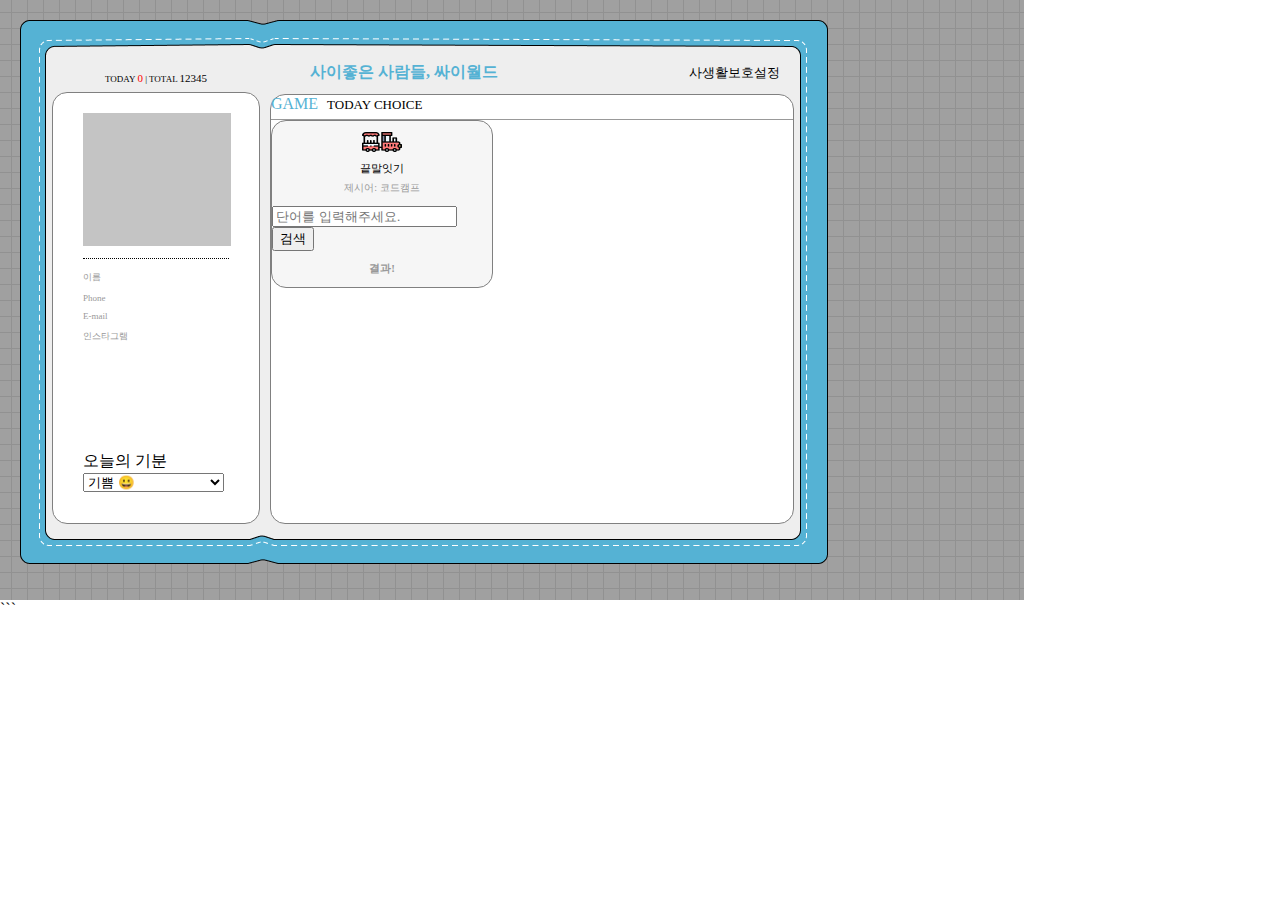
<file: precamp-7기/cyworld-mento/index.html>
<!DOCTYPE html>
<html lang="ko">
<head>
    <title>싸이월드</title>
    <link href="styles/index.css" rel="stylesheet" />
    <link rel="stylesheet" href="https://pro.fontawesome.com/releases/v5.10.0/css/all.css" integrity="sha384-AYmEC3Yw5cVb3ZcuHtOA93w35dYTsvhLPVnYs9eStHfGJvOvKxVfELGroGkvsg+p" crossorigin="anonymous"/>
</head>
<body>
    <div class="background">
        <div class="outerbox">
            <div class="wrapper">
                <div class="wrapper__left">
                    <div class="wrapper__left__header">
                        <div class ="today">
                            TODAY <span class="zero">0</span> | TOTAL <span class="count">12345</span> 
                        </div>
                    </div>
                    <div class="wrapper__left__body">
                        <div class="header">
                        <div class="headerGrey">
                        </div>
                        <div class="line"></div>
                        <div class="profileWrapper">
                            <div class="profile">
                            <i class="fas fa-file-signature"></i> 이름
                            </div>
                            <div class="profile">
                                <i class="fas fa-phone"></i> Phone
                            </div>
                            <div class="profile">
                                <i class="fas fa-envelope-square"></i> E-mail
                            </div>
                            <div class="profile">
                                <i class="fas fa-images"></i> 인스타그램
                            </div>

                        </div>
                        </div>
                        <div class="footer">
                            <div class="feelWrapper">
                                <div class="feel">오늘의 기분</div>
                                <select class="feelSelect">
                                    <option>기쁨 😀</option>
                                    <option>슬픔 😭</option>
                                    <option>분노 😡</option>
                                    <option>행복 😊</option>
                                    <option>당황 😂</option>
                                </select>
                            </div>
                        </div>
                    </div>
                </div>
                <div class="wrapper__right">
                    <div class="wrapper__right__header">
                        <div class="wrapper__right__title">사이좋은 사람들, 싸이월드</div>
                        <div class="wrapper__right__setting">사생활보호설정<i class="fas fa-caret-right bbbb"></i></div>

                    </div>
                    <div class="wrapper__right__body">
                        <!-- <iframe src="home.html"></iframe> -->
                        <iframe src="game.html">

                        </iframe>
                    </div>
                </div>
            </div>
        </div>
    </div>
</body>
</html>
```
</file>
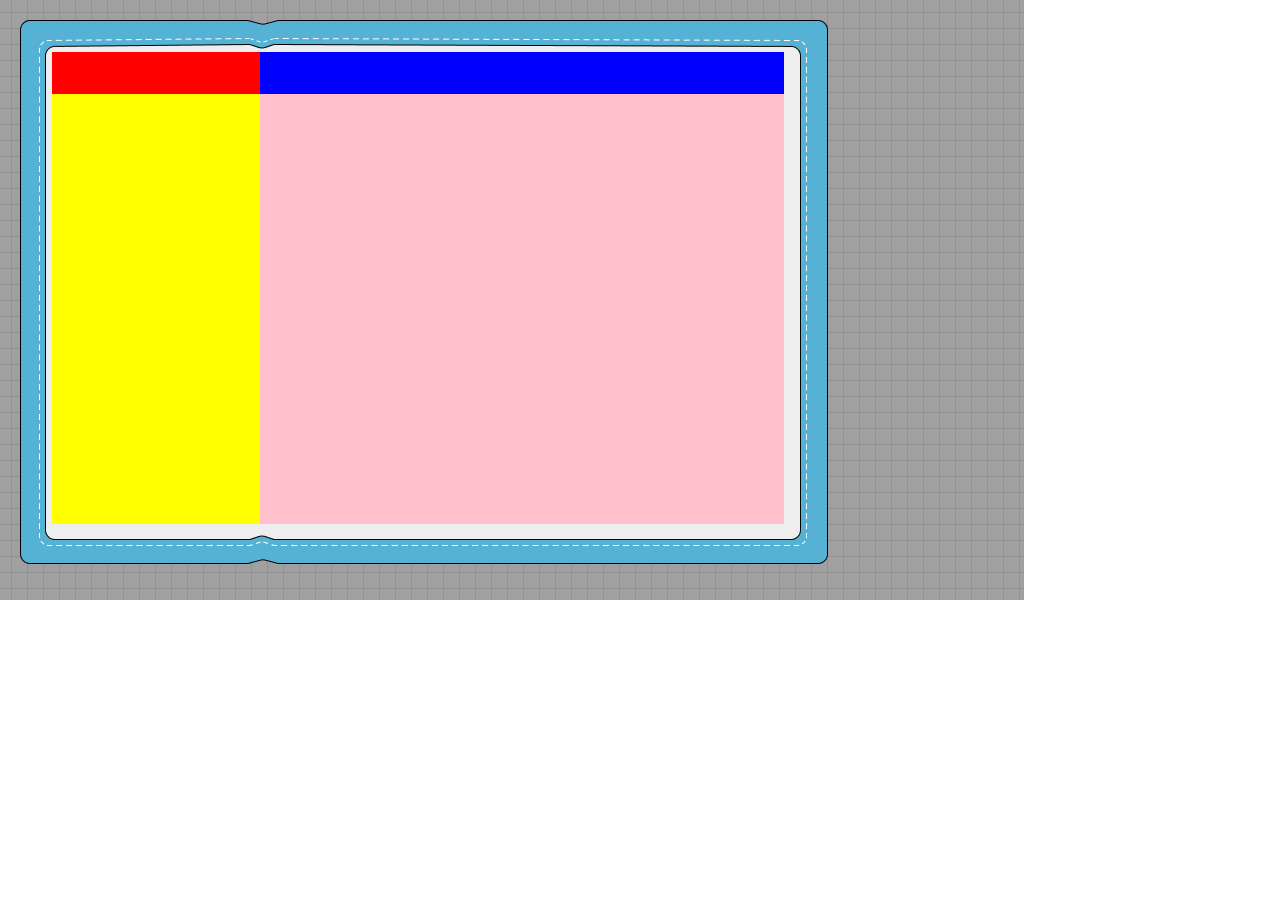
<file: precamp-7기/cyworld/index.html>
<!DOCTYPE html>
<html lang="ko">
<head>
    <title>싸이월드</title>
    <link href="styles/index.css" rel="stylesheet" />
</head>
<body>
    <div class="background">
        <div class="outerbox">
            <div class="wrapper">
                <div class="wrapper__left">
                    <div class="wrapper__left__header">

                    </div>
                    <div class="wrapper__left__body">

                    </div>

                </div>
                <div class="wrapper__right">
                    <div class="wrapper__right__header">
                        
                    </div>
                    <div class="wrapper__right__body">
                        
                    </div>

                </div>
            </div>
        </div>
    </div>
</body>
</html>
</file>
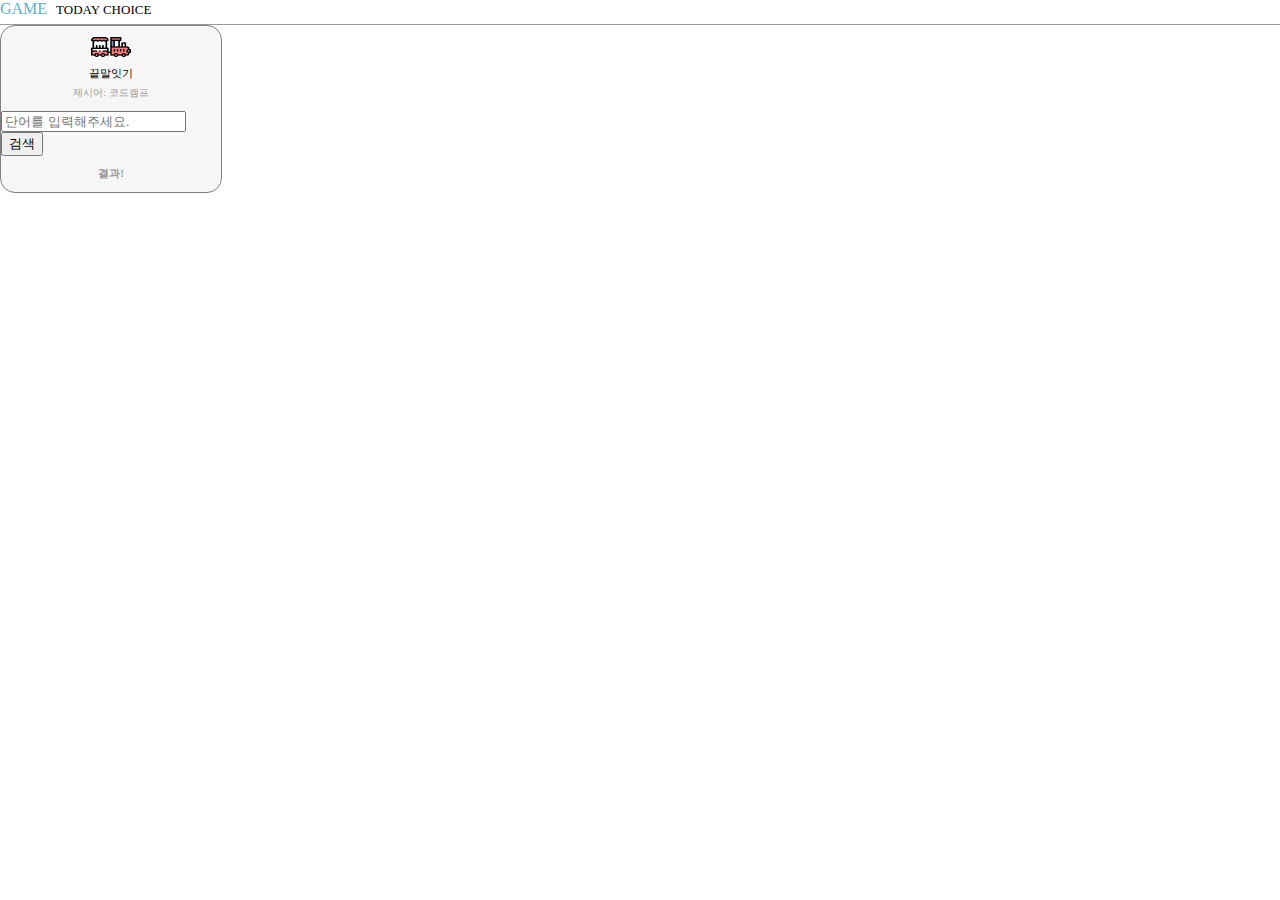
<file: precamp-7기/cyworld-mento/game.html>
<!DOCTYPE html>
<html lang="ko">
<head>
    <title>게임</title>
    <link href="styles/game.css" rel="stylesheet" />
</head>
<body>
    <div class="wrapper">
        <div class="wrapper__header">
            <span class="title">GAME</span> <span class="subtitle">TODAY CHOICE</span>
        </div>
        <div class="wrapper__word">
            <div class="wrapper__word__header">
                <div>
                    <img src="images/word.png" />
                </div>
                <div class="title">
                    끝말잇기
                </div>
                <div class="word_title">
                    제시어: 코드캠프
                </div>
            </div>
            <div class="wrapper__word__body">
                <input type="text" placeholder="단어를 입력해주세요.">
                <button>검색</button>
            </div>
            <div class="wrapper__word__footer">
                결과!
            </div>

        </div>
        <div class="wrapper__lotto">

        </div>
    </div>
</body>
</html>
</file>
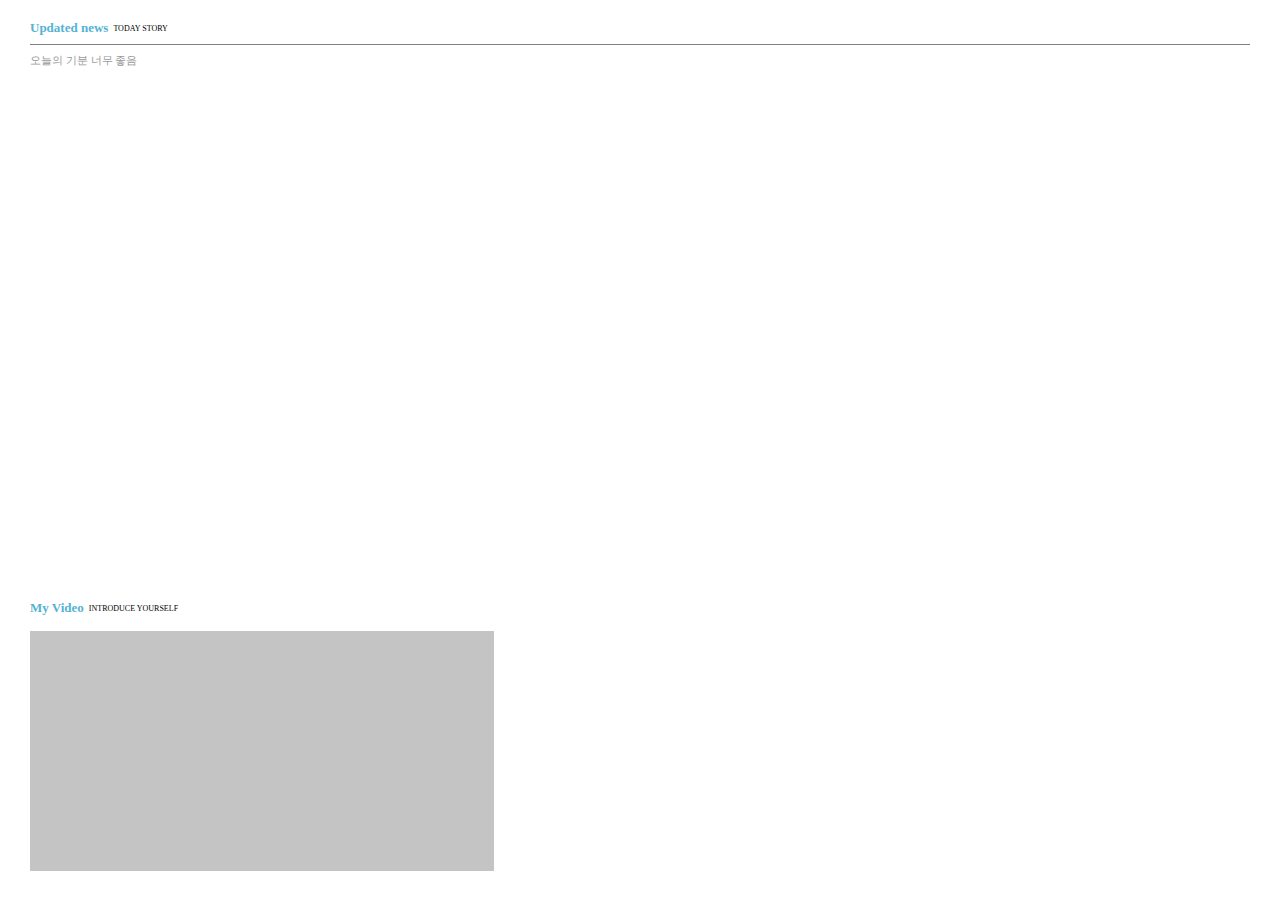
<file: precamp-7기/cyworld-mento/home.html>
<!DOCTYPE html>
<html lang="ko">
<head>
    <title>홈</title>
    <link href="styles/home.css" rel="stylesheet" />
</head>
<body>
    <div class="wrapper">
        <div class="wrapper__header">
            <div class="wrapper__title">
                <div class="title">Updated news</div>
                <div class="subtitle">TODAY STORY</div>
            </div>
            <div class="divideLine"></div>
            <div class="content">오늘의 기분 너무 좋음</div>
        </div>
        <div class="wrapper__body">
            <div class="wrapper__title">
                <div class="title">My Video</div>
                <div class="subtitle">INTRODUCE YOURSELF</div>
            </div>
            <div class="video">
            </div>
        </div>
</body>
</html>
</file>
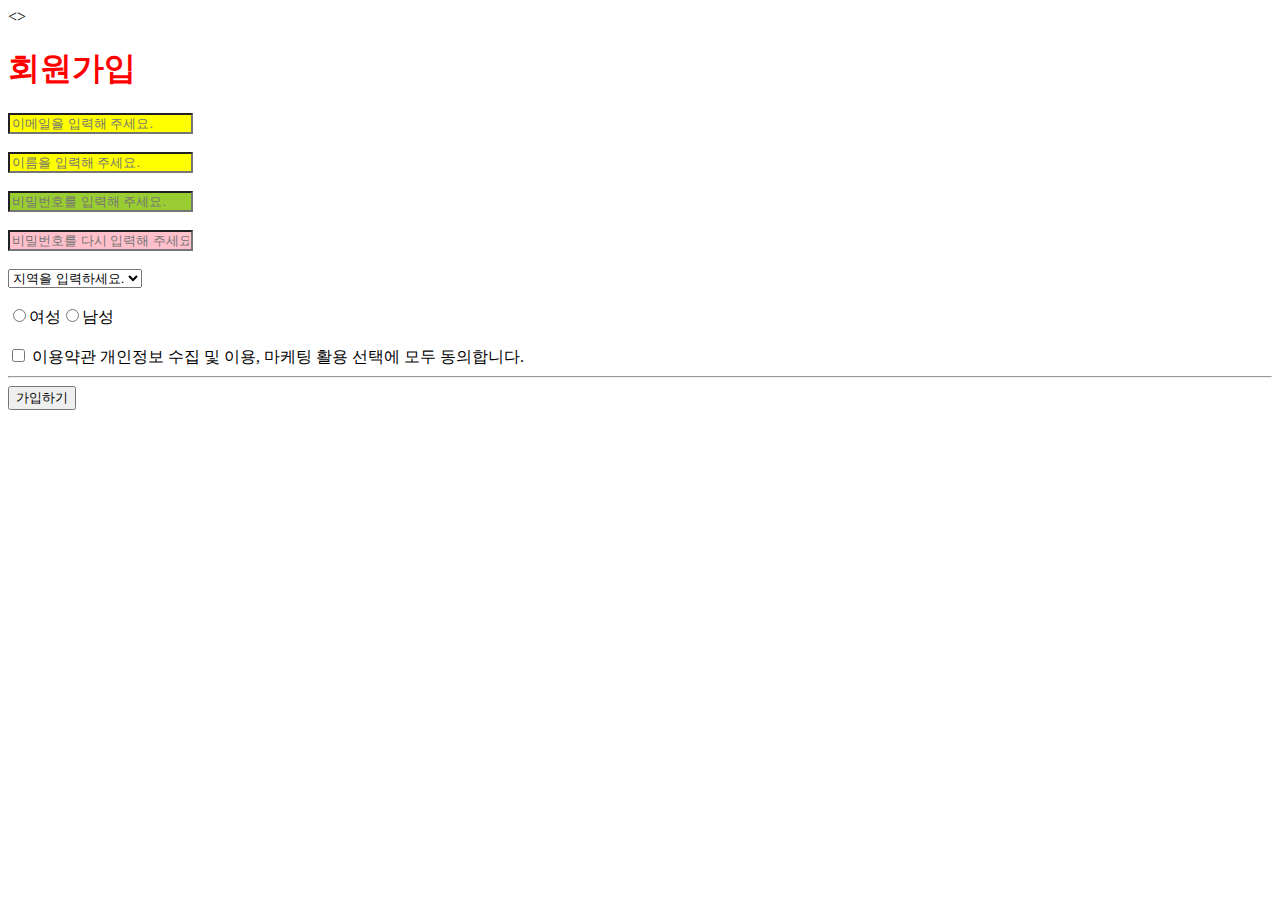
<file: precamp-7기/class/01-html/02-signup.html>
<html>
    <head>
        <link href="02-signup.css" rel="stylesheet" />
    </head>
    <>
        <h1 style="color: red;">회원가입</h1>
        <input type="text" placeholder="이메일을 입력해 주세요." /><br /><br />
        <input type="text" placeholder="이름을 입력해 주세요."/><br /><br />
        <input class="aaa" type="password" placeholder="비밀번호를 입력해 주세요."/><br /><br />
        <input id="qqq" class="aaa" type="password" placeholder="비밀번호를 다시 입력해 주세요."/><br /><br />
        <select>
            <option disabled selected>지역을 입력하세요.</option>
            <option>서울</option>
            <option>경기</option>
            <option>인천</option>
        </select><br /><br />
        <input type="radio" name="aaa" />여성<input type="radio" name="aaa" />남성<br /><br />
        <input type="checkbox" /> 이용약관 개인정보 수집 및 이용, 마케팅 활용 선택에 모두 동의합니다.
        <hr />
        <button>가입하기</button>
        <!-- <input type="button" value="가입하기" /> -->
    </body>
</html>
</file>
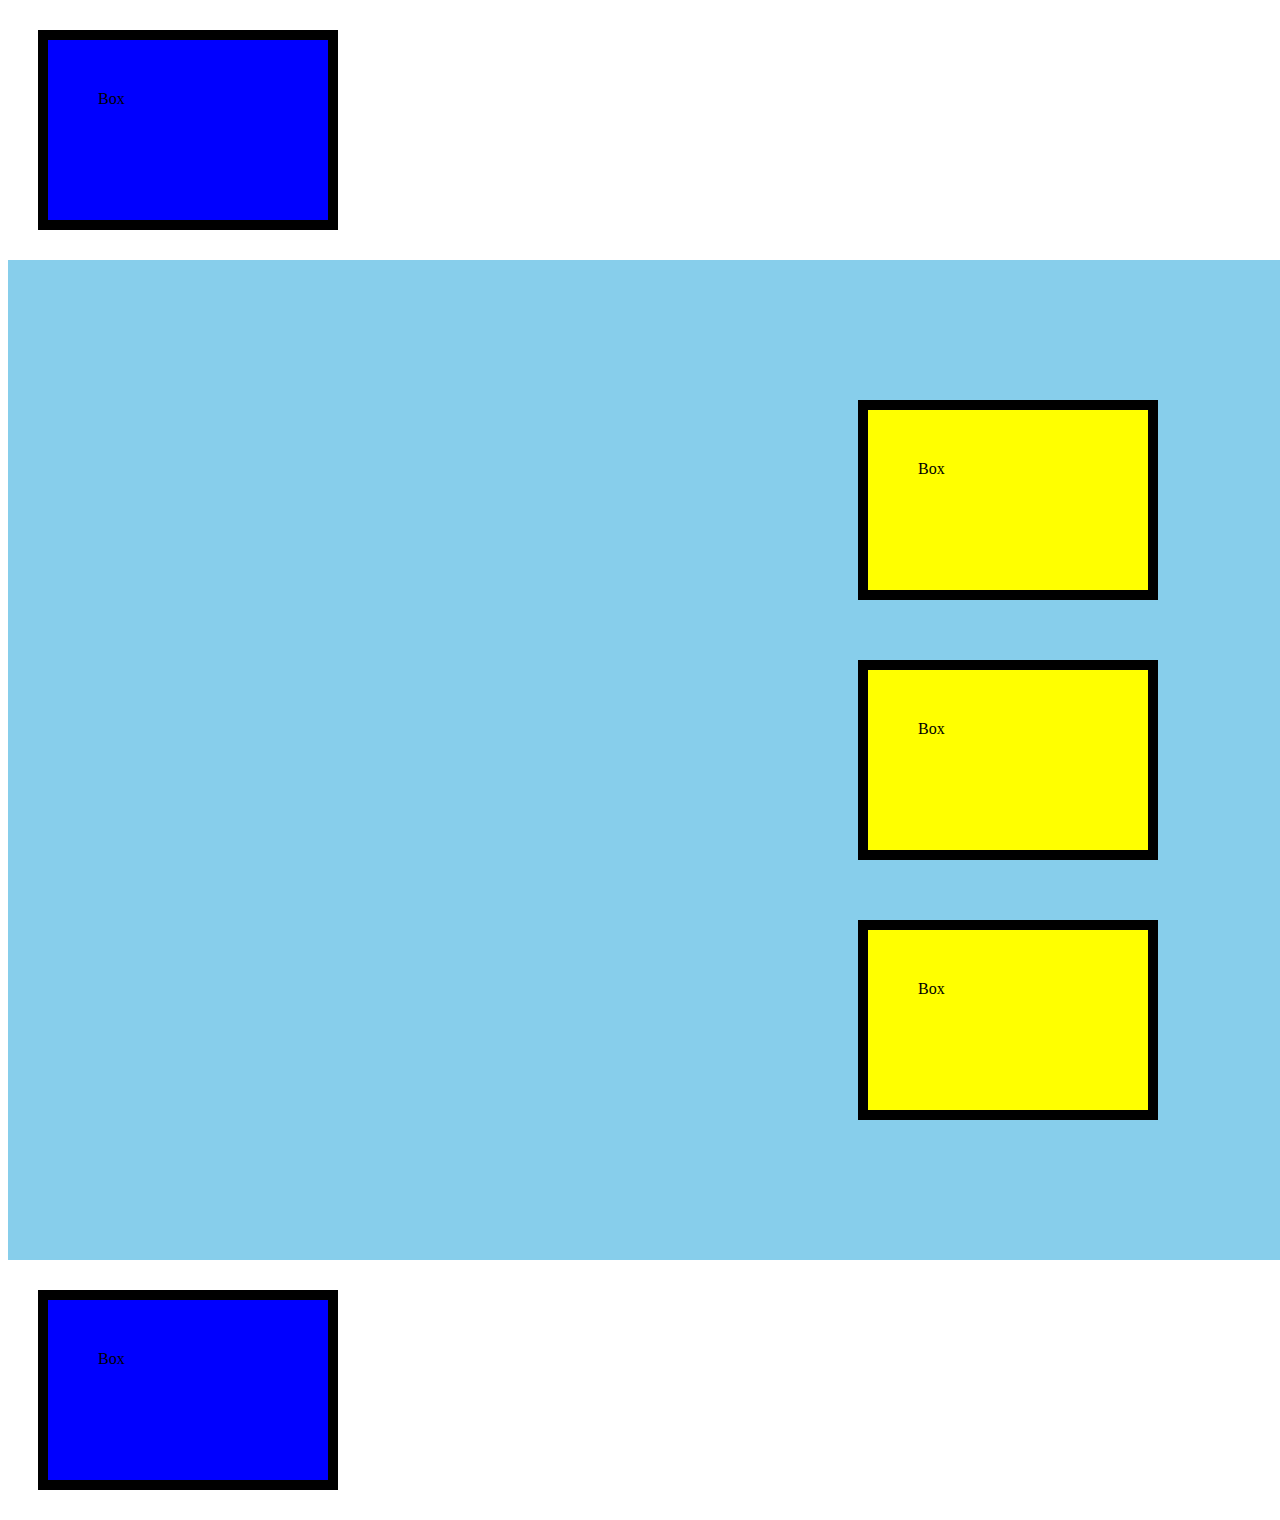
<file: precamp-7기/class/02-css/01-boxmodel.html>
<!DOCTYPE html> 
<html lang="ko">
<head>
    <title>CSS 연습</title>
    <style>
        .bbb {
          width: 300px;
          height: 200px;
          background-color: blue;
          border: 10px solid black;
          margin: 30px;
          padding: 50px;
          box-sizing: border-box;
        }
       .item {
          width: 300px;
          height: 200px;
          background-color: yellow;
          border: 10px solid black;
          margin: 30px;
          padding: 50px;
          box-sizing: border-box;
       }
       .wrapper {
           background-color: skyblue;
           width: 2000px;
           height: 1000px;
           /*display: flex;
            flex-direction: row;
            justify-content: end;
            align-items: center;*/
           display: flex;
           flex-direction: column;
           justify-content: center;
           align-items: center;
       }
    </style>
</head>
<body>
    <div class="bbb">Box</div>
    <div class="wrapper">
        <div class="item">Box</div>
        <div class="item">Box</div>
        <div class="item">Box</div>
    </div>
    <div class="bbb">Box</div>
</body>
</html>
</file>
<file: precamp-7기/cyworld-mento/styles/index.css>
* {
  margin: 0px;
  box-sizing: border-box;
}

.background {
  background-image: url("../images/background.png");
  width: 1024px;
  height: 600px;
  padding-left: 20px;
  padding-top: 20px;
}

.outerbox {
  background-image: url("../images/outerbox.png");
  width: 808px;
  height: 544px;
}

.wrapper {
  display: flex;
  flex-direction: row;
  padding-left: 32px;
  padding-top: 32px;
}

.wrapper__left {
  width: 208px;
  height: 472px;
  display: flex;
  flex-direction: column;
  justify-content: space-between;
  align-items: center;
  padding-top: 20px;
}

.wrapper__left__header {
}

.today {
  font-size: 9px;
  padding-bottom: 8px;
}
.zero {
  color: red;
  font-size: 11px;
}
.count {
  font-size: 11px;
}
.wrapper__left__body {
  width: 208px;
  height: 440px;
  display: flex;
  flex-direction: column;
  justify-content: space-between;
  border: 1px solid gray;
  border-radius: 15px;
  padding-top: 20px;
  padding-bottom: 31px;
  padding-left: 30px;
  padding-right: 30px;
  background-color: white;
}

.wrapper__left__body .header {
  width: 100%;
  height: 70%;
}
.headerGrey {
  width: 148px;
  height: 133px;
  background-color: #c4c4c4;
}
.line {
  border-top: 1px dotted black;
  margin-top: 12px;
  margin-bottom: 12px;
}
.profileWrapper {
  display: flex;
  flex-direction: column;
  justify-content: space-between;
  height: 72px;
}

.profile {
  color: #999999;
  font-size: 9px;
}
.wrapper__left__body .footer {
  width: 100%;
  height: 30%;
  display: flex;
  align-items: flex-end;
}

.wrapper__right {
  width: 524px;
  height: 472px;
  display: flex;
  flex-direction: column;
  justify-content: space-between;
  padding-left: 10px;
  z-index: 1;
}

.wrapper__right__header {
  padding-top: 10px;
  width: 510px;
  display: flex;
  justify-content: space-between;
  align-items: center;
}

.wrapper__right__title {
  padding-left: 40px;
  color: #55b2d4;
  font-weight: 700;
  font-size: 16px;
}

.wrapper__right__setting {
  font-size: 13px;
  font-weight: 500;
}

.wrapper__right__body {
  width: 524px;
  height: 430px;
  background-color: white;
  border: 1px solid gray;
  border-radius: 15px;
}

.feelWrapper {
  width: 141px;
  height: 41px;
  display: flex;
  justify-content: space-between;
  flex-direction: column;
}
.feelSelect {
  width: 141px;
}

.bbbb {
  color: red;
}

.kkk {
  color: red;
  font-size: 100px;
}

iframe {
  width: 100%;
  height: 100%;
  border: none;
}
</file>
<file: precamp-7기/cyworld/styles/index.css>
* {
  margin: 0px;
  box-sizing: border-box;
}

.background {
  background-image: url("../images/background.png");
  width: 1024px;
  height: 600px;
  padding-top: 20px;
  padding-left: 20px;
}

.outerbox {
  background-image: url("../images/outerbox.png");
  width: 808px;
  height: 544px;
}

.wrapper {
  display: flex;
  flex-direction: row;
  padding-top: 32px;
  padding-left: 32px;
}

.wrapper__left {
  width: 208px;
  height: 472px;
  background-color: red;
  display: flex;
  flex-direction: column;
  justify-content: space-between;
}

.wrapper__left__header {
}

.wrapper__left__body {
  width: 208px;
  height: 430px;
  background-color: yellow;
}

.wrapper__right {
  width: 524px;
  height: 472px;
  background-color: blue;
  display: flex;
  flex-direction: column;
  justify-content: space-between;
}

.wrapper__right__header {
}

.wrapper__right__body {
  width: 524px;
  height: 430px;
  background-color: pink;
}
</file>
<file: precamp-7기/cyworld-mento/styles/game.css>
* {
  margin: 0;
  box-sizing: border-box;
}

html,
body {
  width: 100%;
  height: 100%;
}

.wrapper {
  width: 100%;
  height: 100%;
}

.wrapper__header {
  width: 100%;
  height: 25px;
  border-bottom: 1px solid #999999;
}

.wrapper__header .title {
  color: #55b2d4;
}

.wrapper__header .subtitle {
  font-size: small;
  padding-left: 5px;
}

.wrapper__word {
  width: 222px;
  height: 168px;
  display: flex;
  flex-direction: column;
  justify-content: space-evenly;
  border: 1px solid gray;
  border-radius: 15px;
  background-color: #f6f6f6;
  align-items: center;
}

.wrapper__word__header {
  display: flex;
  flex-direction: column;
  align-items: center;
}

.wrapper__word__header .title {
  font-size: 11px;
  padding-top: 5px;
}

.wrapper__word__header .word_title {
  font-size: 10px;
  padding-top: 5px;
  color: #999999;
}

.wrapper__word__body {
}

.wrapper__word__footer {
  font-size: 11px;
  font-weight: bold;
  color: #999999;
}
</file>
<file: precamp-7기/cyworld-mento/styles/home.css>
* {
  margin: 0px;
  box-sizing: border-box;
}

html,
body {
  width: 100%;
  height: 100%;
}

.wrapper {
  width: 100%;
  height: 100%;
  padding-left: 30px;
  padding-right: 30px;
  padding-bottom: 30px;
  padding-top: 20px;
  display: flex;
  flex-direction: column;
  justify-content: space-between;
}

.wrapper__header {
  width: 100%;
  height: 48px;
  display: flex;
  flex-direction: column;
  justify-content: space-between;
}

.wrapper__body {
  width: 100%;
  height: 270px;
}

.wrapper__title {
  display: flex;
  align-items: center;
}

.title {
  color: #55b2d4;
  font-size: 13px;
  font-weight: 700;
}

.subtitle {
  padding-left: 5px;
  font-size: 8px;
}

.divideLine {
  width: 100%;
  border-top: 1px solid grey;
}
.content {
  font-size: 11px;
  color: #999999;
}

.video {
  margin-top: 15px;
  width: 464px;
  height: 240px;
  background-color: #c4c4c4;
}
</file>
<file: precamp-7기/class/01-html/02-signup.css>
input {
  background-color: yellow;
}
.aaa {
  background-color: yellowgreen;
}
#qqq {
  background-color: pink;
}
</file>
